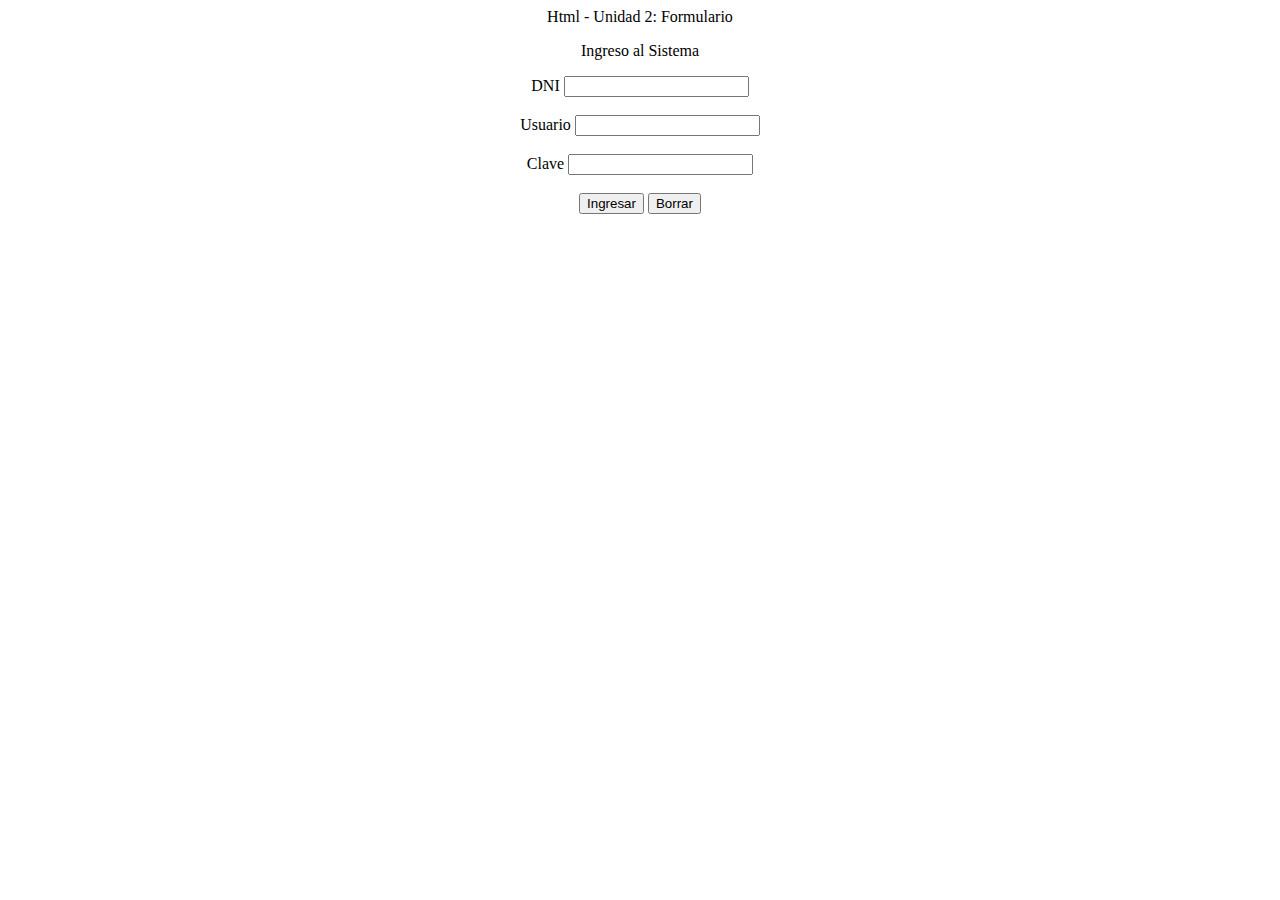
<file: 01 - HTML/U2/index.html>
<html>
    <head>Html - Unidad 2: Formulario</head>
    <body style="text-align: center;">
        <p>Ingreso al Sistema</p>
        <form action="">
            <label for="dni">DNI</label>
            <input type="text" name="dni"><br><br>
            <label for="usuario">Usuario</label>
            <input type="text" name="usuario"><br><br>
            <label for="clave">Clave</label>
            <input type="password" name="clave"><br><br>
            <input type="submit" value="Ingresar">
            <input type="reset" value="Borrar">
        </form>
    </body>
</html>
</file>
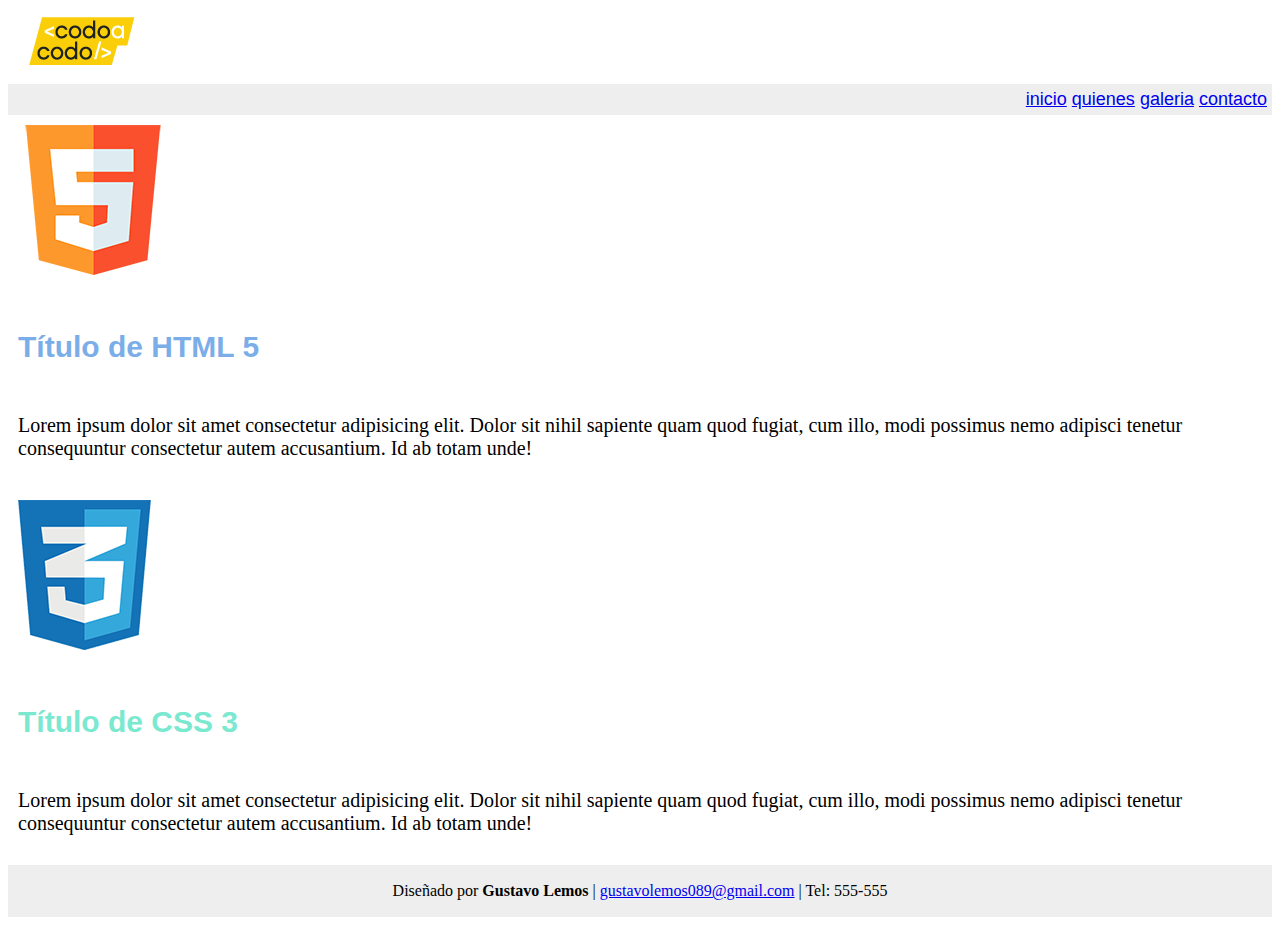
<file: 02 - CSS/U3/index.html>
<!DOCTYPE html>
<html lang="es">
<head>
    <meta charset="UTF-8">
    <meta http-equiv="X-UA-Compatible" content="IE=edge">
    <meta name="viewport" content="width=device-width, initial-scale=1.0">
    <title>Gustavo Lemos - CSS U3</title>
    <link rel="stylesheet" href="estilo.css">
</head>
<header>

    <img src="codoacodo.png">
    
</header>
<nav>
    <a href="index.html">inicio</a>
    <a href="index.html">quienes</a>
    <a href="index.html">galeria</a>
    <a href="index.html">contacto</a>
</nav>
<main>
<section>
    <img src="html5.png">
    <h5>Título de HTML 5</h5><p>Lorem ipsum dolor sit amet consectetur adipisicing elit. Dolor sit nihil sapiente quam quod fugiat, cum illo, modi possimus nemo adipisci tenetur consequuntur consectetur autem accusantium. Id ab totam unde!</p>
</section>
<section>
    <img src="css.png">
    <h5 class="tit">Título de CSS 3</h5><p>Lorem ipsum dolor sit amet consectetur adipisicing elit. Dolor sit nihil sapiente quam quod fugiat, cum illo, modi possimus nemo adipisci tenetur consequuntur consectetur autem accusantium. Id ab totam unde!</p>
</section>


</main>
<footer>
<p>Diseñado por <b>Gustavo Lemos</b> | <a href="mailto:gustavolemos089@gmail.com">gustavolemos089@gmail.com</a> | <a>Tel: 555-555</a></p>
</footer>
</html>
</file>
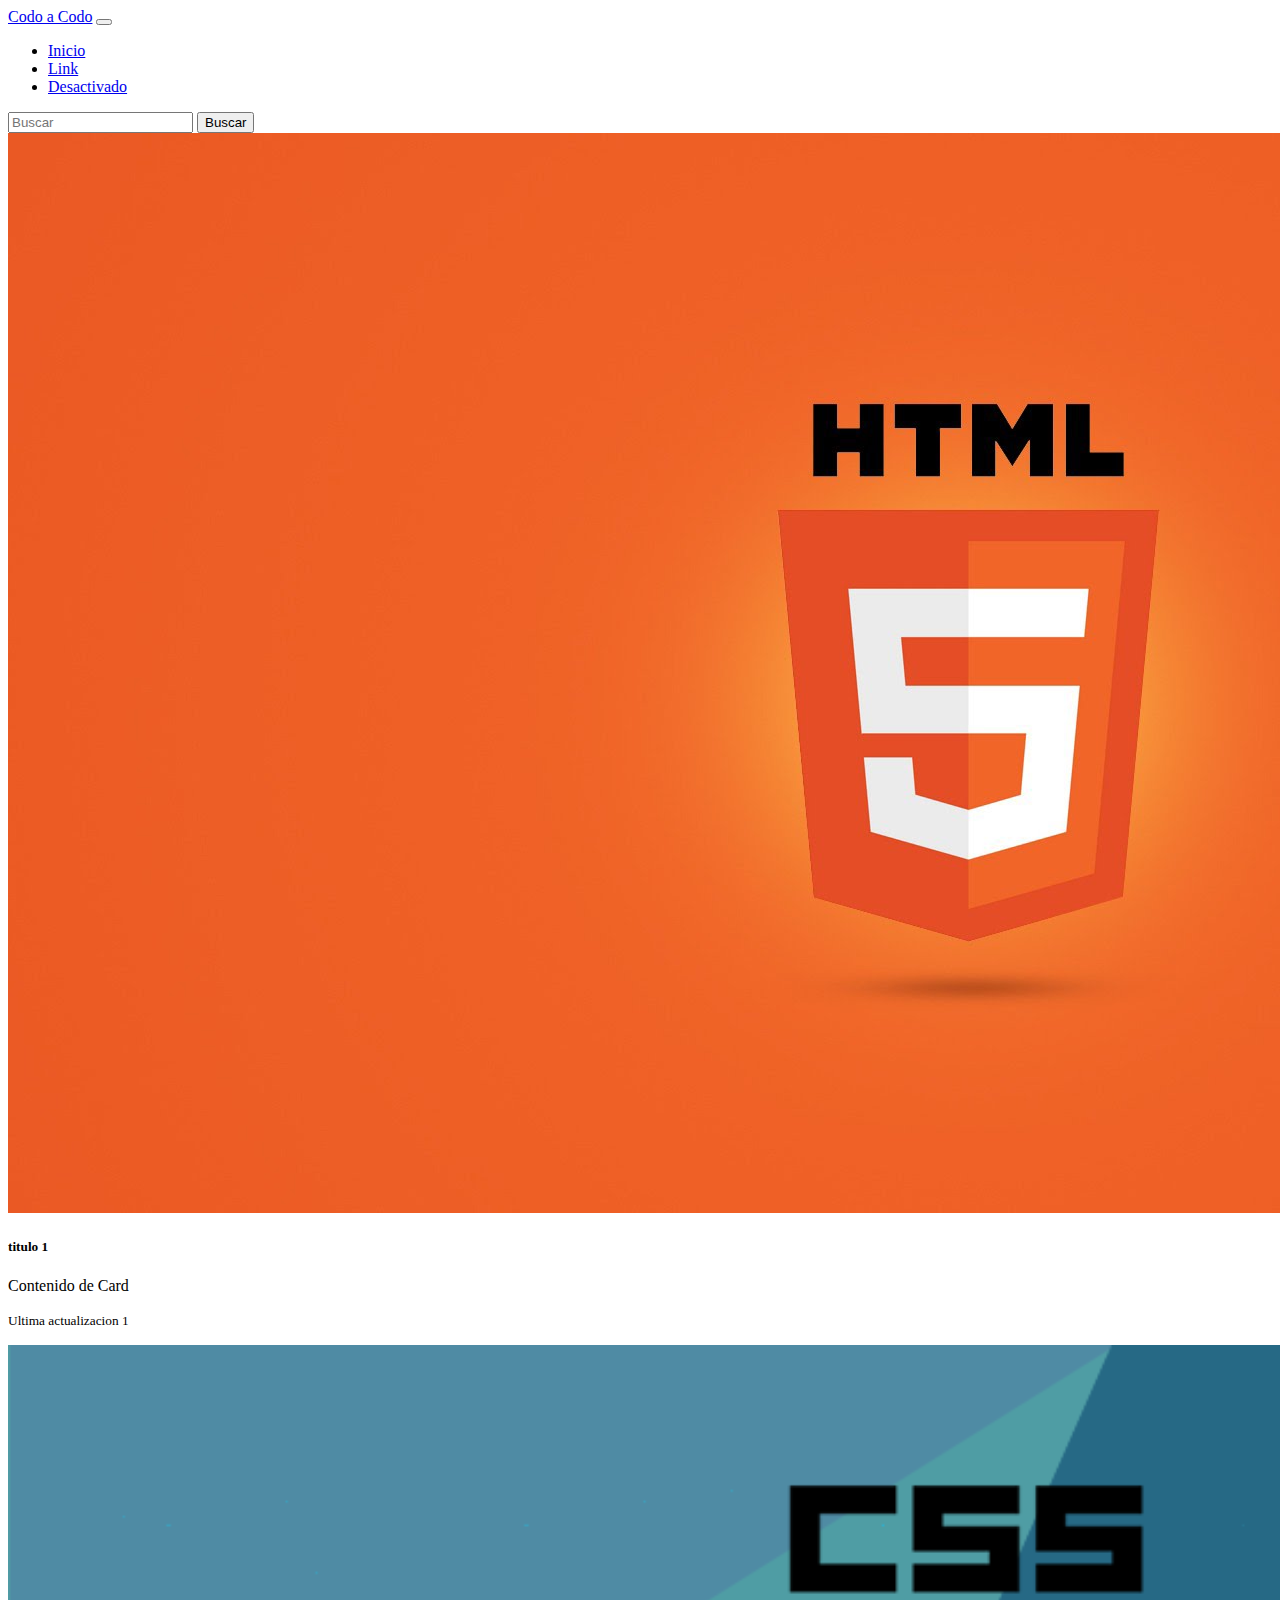
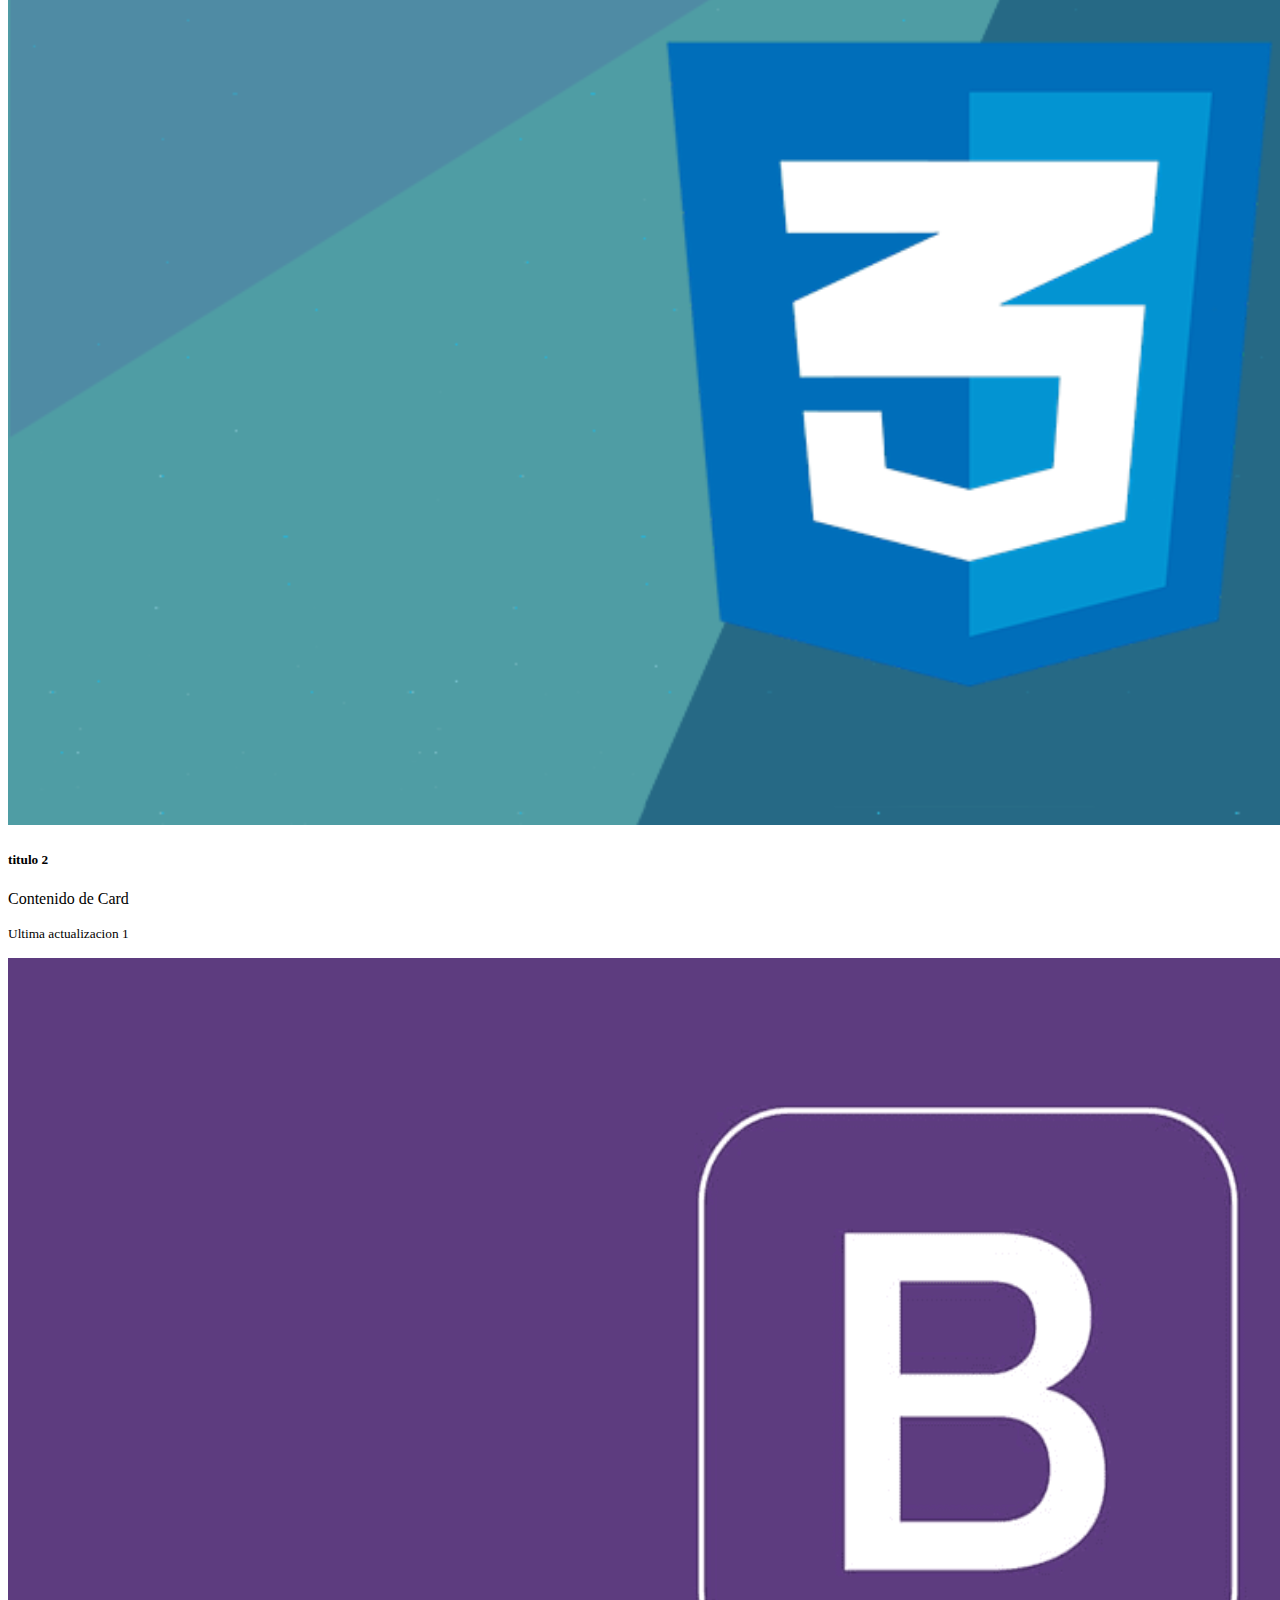
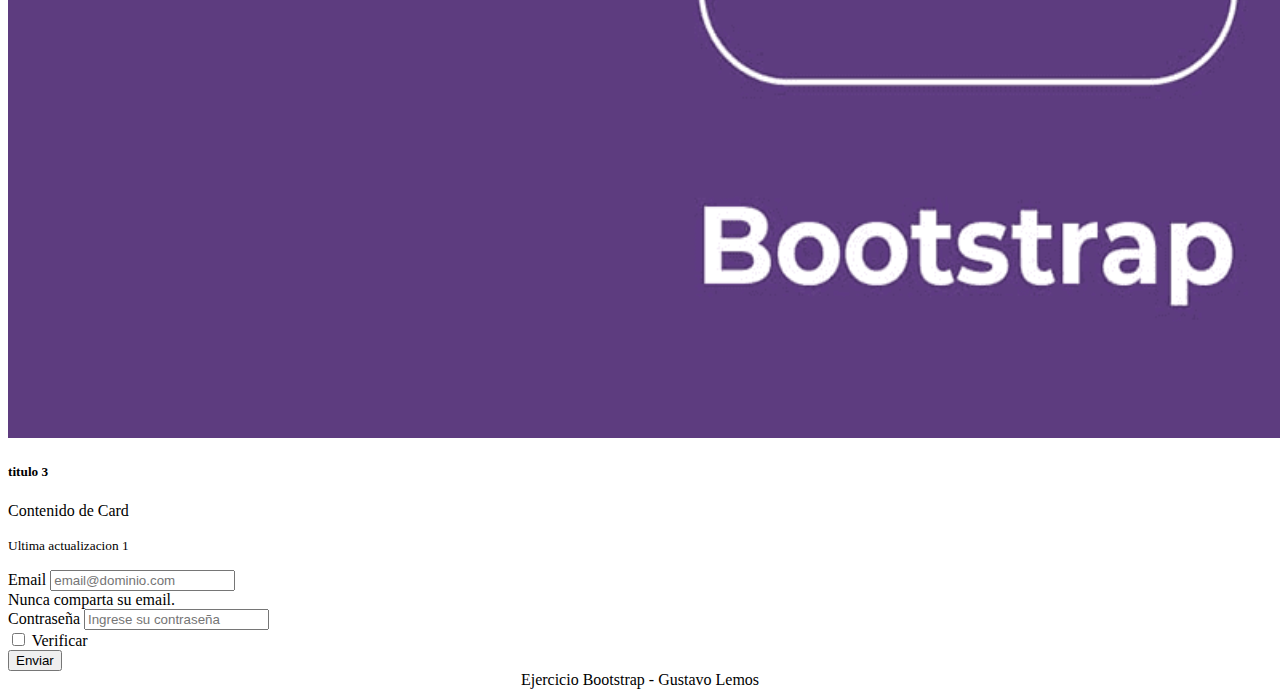
<file: 03 - BOOTSTRAP/Ejercicio Obligatorio/index.html>
<!DOCTYPE html>
<html lang="es">

<head>
    <meta charset="UTF-8" />
    <meta http-equiv="X-UA-Compatible" content="IE=edge" />
    <meta name="viewport" content="width=device-width, initial-scale=1.0" />
    <!-- Bootstrap CSS -->
    <link href="https://cdn.jsdelivr.net/npm/bootstrap@5.0.1/dist/css/bootstrap.min.css" rel="stylesheet" integrity="sha384-+0n0xVW2eSR5OomGNYDnhzAbDsOXxcvSN1TPprVMTNDbiYZCxYbOOl7+AMvyTG2x" crossorigin="anonymous" />
    <title>Bootstrap - Gustavo Lemos</title>
</head>

<body>
    <header>
        <nav class="navbar navbar-expand-lg navbar-light bg-light bg-gradient">
            <div class="container-fluid">
                <a class="navbar-brand" href="#">Codo a Codo</a>
                <button class="navbar-toggler" type="button" data-bs-toggle="collapse" data-bs-target="#navbarSupportedContent" aria-controls="navbarSupportedContent" aria-expanded="false" aria-label="Toggle navigation">
                    <span class="navbar-toggler-icon"></span>
                </button>
                <div class="collapse navbar-collapse" id="navbarSupportedContent">
                    <ul class="navbar-nav me-auto mb-2 mb-lg-0">
                        <li class="nav-item">
                            <a class="nav-link active" aria-current="page" href="#">Inicio</a>
                        </li>
                        <li class="nav-item">
                            <a class="nav-link" href="#">Link</a>
                        </li>
                        <li class="nav-item">
                            <a class="nav-link disabled" href="#" tabindex="-1" aria-disabled="true">Desactivado</a>
                        </li>
                    </ul>
                    <form class="d-flex">
                        <input class="form-control me-2" type="search" placeholder="Buscar" aria-label="Search" />
                        <button class="btn btn-outline-success" type="submit">
                            Buscar
                        </button>
                    </form>
                </div>
            </div>
        </nav>
    </header>
    <main>
        <!-- Comienzo de Cards-->
        <div class="mt-0 mx-2 p-0">
            <div class="card-group">
                <div class="card">
                    <img src="img/1.png" class="card-img-top" alt="html5" />
                    <div class="card-body">
                        <h5 class="card-title">titulo 1</h5>
                        <p class="card-text">Contenido de Card</p>
                        <p class="card-text">
                            <small class="text-muted">Ultima actualizacion 1</small>
                        </p>
                    </div>
                </div>
                <div class="card">
                    <img src="img/2.png" class="card-img-top" alt="CSS3" />
                    <div class="card-body">
                        <h5 class="card-title">titulo 2</h5>
                        <p class="card-text">Contenido de Card</p>
                        <p class="card-text">
                            <small class="text-muted">Ultima actualizacion 1</small>
                        </p>
                    </div>
                </div>
                <div class="card">
                    <img src="img/3.png" class="card-img-top" alt="Bootstrap" />
                    <div class="card-body">
                        <h5 class="card-title">titulo 3</h5>
                        <p class="card-text">Contenido de Card</p>
                        <p class="card-text">
                            <small class="text-muted">Ultima actualizacion 1</small>
                        </p>
                    </div>
                </div>
            </div>
        </div>
        <!-- Final de Cards-->

        <!-- Comienzo de Form-->
        <div class="mx-2 mb-3">
            <form>
                <div class="mb-3">
                    <label for="exampleInputEmail1" class="form-label">Email</label>
                    <input type="email" class="form-control" id="exampleInputEmail1" placeholder="email@dominio.com" aria-describedby="emailHelp" />
                    <div id="emailHelp" class="form-text">Nunca comparta su email.</div>
                </div>
                <div class="mb-3">
                    <label for="exampleInputPassword1" class="form-label">Contraseña</label>
                    <input type="password" class="form-control" placeholder="Ingrese su contraseña" id="exampleInputPassword1" />
                </div>
                <div class="mb-3 form-check">
                    <input type="checkbox" class="form-check-input" id="exampleCheck1" />
                    <label class="form-check-label" for="exampleCheck1">Verificar</label>
                </div>
                <button type="submit" class="btn btn-primary">Enviar</button>
            </form>
        </div>
        <!-- Final de form-->
    </main>
    <!-- Comienzo de Footer-->
    <footer class="container-fluid w-100 p-3 bg-secondary bg-gradient">
        <div class="mx-auto" style="text-align: center">
            Ejercicio Bootstrap - Gustavo Lemos
        </div>
    </footer>
    <!-- Final de Footer-->
</body>

</html>
</file>
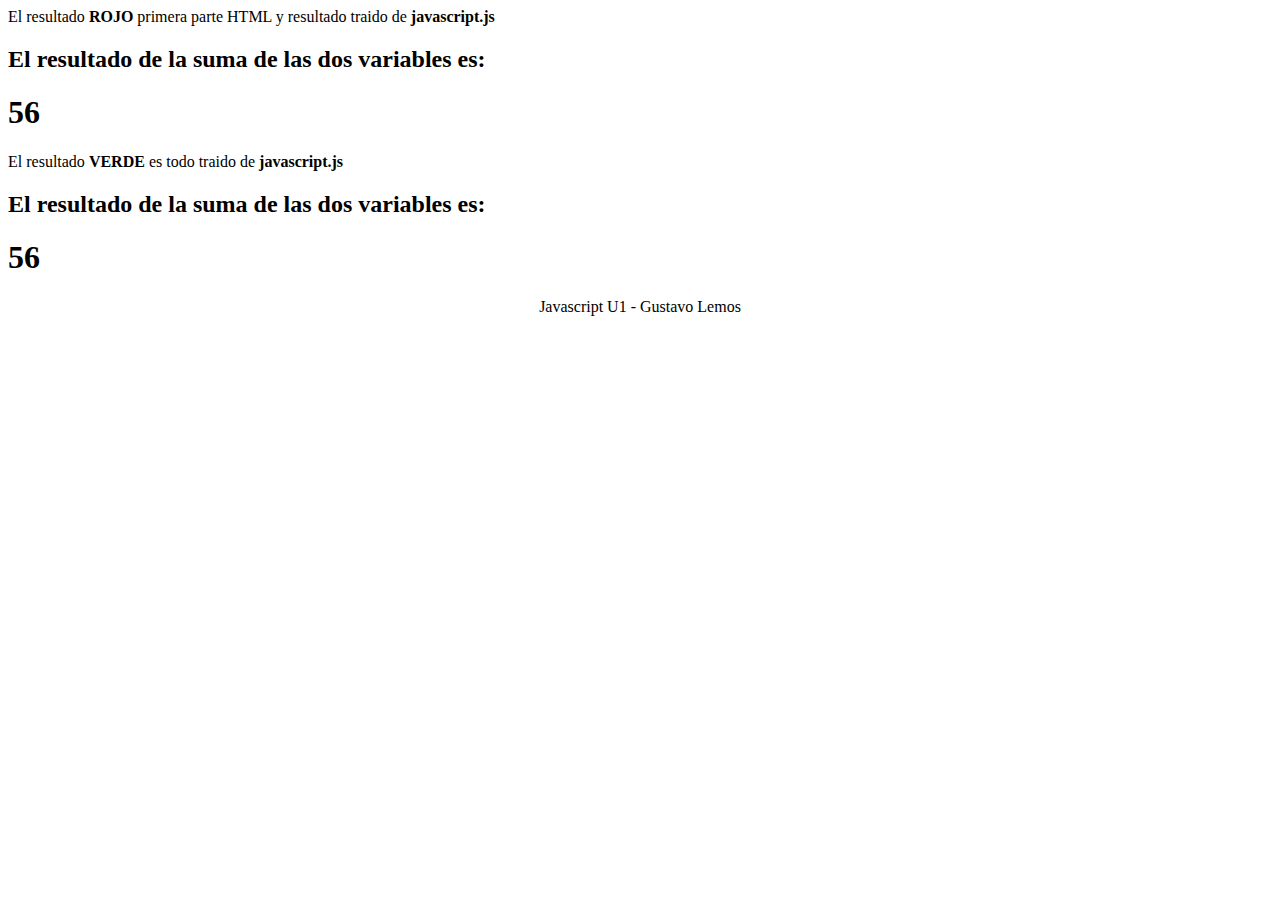
<file: 04 - Javascript/U1/index.html>
<!DOCTYPE html>
<html lang="es">

<head>
    <meta charset="UTF-8" />
    <meta http-equiv="X-UA-Compatible" content="IE=edge" />
    <meta name="viewport" content="width=device-width, initial-scale=1.0" />
    <link href="https://cdn.jsdelivr.net/npm/bootstrap@5.0.1/dist/css/bootstrap.min.css" rel="stylesheet" integrity="sha384-+0n0xVW2eSR5OomGNYDnhzAbDsOXxcvSN1TPprVMTNDbiYZCxYbOOl7+AMvyTG2x" crossorigin="anonymous" />
    <title>Javascript U1 - Gustavo Lemos</title>
</head>

<body>
    <div class="d-grid gap-3">
        <div class="p-2 bg-light border">
            El resultado <b class="text-danger">ROJO</b> primera parte HTML y resultado traido de <b>javascript.js</b>
            <h2 class="text-danger">
                El resultado de la suma de las dos variables es:
            </h2>
            <h1 id="resultado" class="mb-5 text-danger"></h1>
        </div>
        <div class="p-2 bg-light border">
            El resultado <b class="text-success">VERDE</b> es todo traido de
            <b>javascript.js</b>
            <script src="javascript.js"></script>
        </div>
    </div>
</body>
<footer class="container-fluid w-100 mt-lg-5 p-3 bg-secondary bg-gradient">
    <div class="mx-auto text-light" style="text-align: center">
        Javascript U1 - Gustavo Lemos
    </div>
</footer>

</html>
</file>
<file: 02 - CSS/U3/estilo.css>
header{
    padding: 5px;
}

nav{
    background-color: rgb(238, 238, 238);
    text-align: right;
    font-size: large;
    padding: 5px;
    font-family: 'Gill Sans', 'Gill Sans MT', Calibri, 'Trebuchet MS', sans-serif;
}

section{
    padding: 10px;
    font-size: 20px;
}

h5{ 
    font-size: 30px;
    font-family: 'Gill Sans', 'Gill Sans MT', Calibri, 'Trebuchet MS', sans-serif;
    color: rgb(123, 174, 232);
}

.tit{
    color: rgb(123, 232, 208);
}

footer{
    background-color: rgb(238, 238, 238);
    text-align: center;
    padding: 1px;
}
</file>
